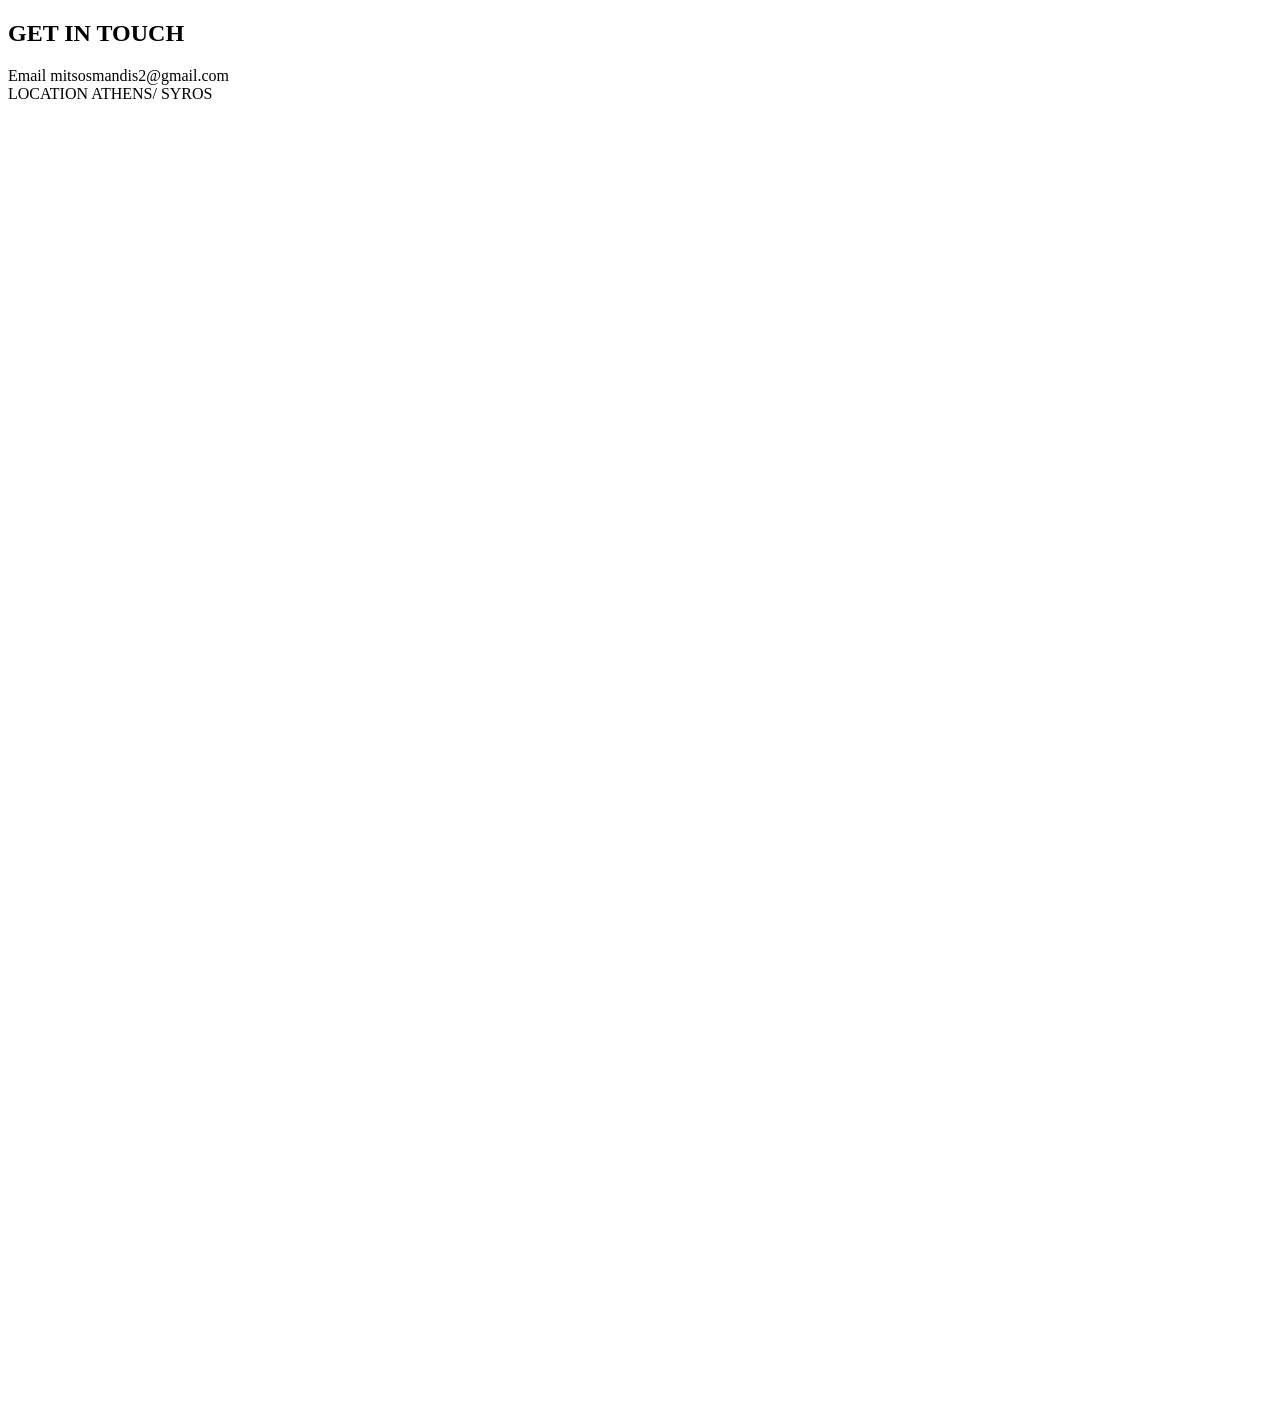
<file: contactsection.html>
<!DOCTYPE html >
<html lang= "en">
    <head>
        <meta charset="UTF-8">
        <title>Sailing Website DM SAILOR</title>
        <meta name="viewport" content="width=devise-width, initial-scale=1.0">

        <style>
            body {
               .bluemun-style {
      font-family: 'Playfair Display', serif;
      font-weight: 900;
      font-size: 100px;
      letter-spacing: 8px;
      color: #0947c2;
      text-transform: uppercase;
      text-align: center;
      text-shadow: 2px 2px 0px rgba(0,0,0,0.05);
    }
            }

            section {
                position: relative;
                width: 100%;
                height: 700px;
                object-fit: cover;
                
            }

            section img{

                position: absolute;
                top: 0;
                left: 0;
                width: 100%;
                height: 100%;
                object-fit: cover;
                z-index:-1;
            }
            .overlay {
                position: absolute;
                top: 0;
                left: 0;
                width: 100%;
                height: 100%;
                background: rgba(0,0,0,0.35);
            }

            .nav {
                position: absolute;
                top:40px;
                left: 30px;
                color: white;
                text-align: right;
                font-size: 18px;
                letter-spacing:2px;
            }
            .nav a {
                color: white;
                text-decoration: none;
                margin-left: 20px;
            }

            .title {
                position: absolute;
                right: 40px;
                top: 100px;
                color: white;
                text-align: right;
                max-width: 500px;
            }

            .title h1 {
                font-size: 100px;
                margin: 0;
                line-height: 1.1;
                text-transform: uppercase;
            }

            .desc-left {
                position: absolute;
                left: 70px;
                bottom:150px;
                color: white;
                max-width: 480px;
            }

            .desc-right {
                position: absolute;
                right: 30px;
                bottom:50px;
                color: rgb(208, 210, 214);
                max-width: 450px;
            }

            .button {
                display: inline-block;
                margin-top:25px;
                padding: 12px 30px;
                border: 1px solid white;
                color: white;
                text-decoration: none;
            }
            
        </style>
        <title>CONTACT SECTION</title>
        </head>

        <body>

            <div class="conteiner">
                <main class="row">
                    

                    <!--LEFT SECTION-->



                    <section class="col left">

                        <div class="contactTitle">
                            <h2> GET IN TOUCH</h2>
                            <p></p>
                        </div>

                        <div class="CONTACT INFO">

                            <div class="iconGroup">
                                <div class="icon">
                                    <i class="fa-solid fa-phone"></i>
                                </div>
                                <div class="details">
                                    <span>Email</span>
                                    <span>mitsosmandis2@gmail.com</span>
    
                                </div>
                            </div>

                            <div class="iconGroup">
                                <div class="icon">
                                    <i class="fa-solid fa-phone"></i>
                                </div>
                                <div class="details">
                                    <span>LOCATION</span>
                                    <span>ATHENS/ SYROS</span>
    
                                </div>
                            </div>


                        </div>

                        <div class="SOCIAL MEDIA">

                            <a href="#"><i class="fa-brands fa-instagram"></i></a>
                            <a href="#"><i class="fa-brands fa-linkedin"></i></a>
                        </div>


                    </section>

                    <!--LEFT SECTION ENDS-->

                    <!--RIGHT SECTION -->

                    <section class="col right"></section>

                    <!--RIGHT SECTION ENDS-->



                </main>
            </div>
        </body>
        </html>
</file>
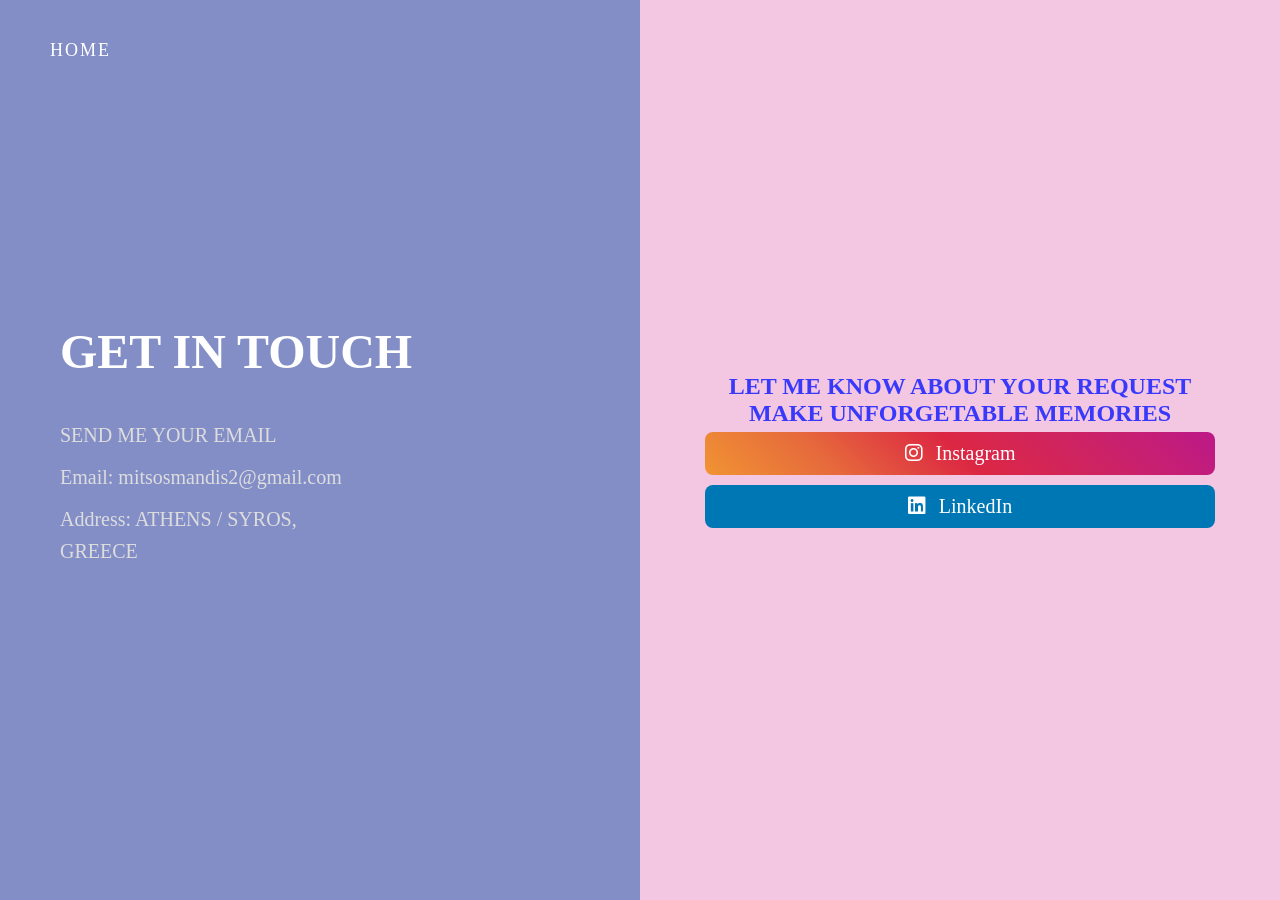
<file: contactsection.html.html>
<!DOCTYPE html>
<html lang="en">
<head>
<meta charset="UTF-8">
<meta name="viewport" content="width=device-width, initial-scale=1.0">
<link rel="stylesheet" href="https://cdnjs.cloudflare.com/ajax/libs/font-awesome/6.5.0/css/all.min.css">
<title>Contact Section</title>

<style>
* {
    margin: 0;
    padding: 0;
    box-sizing: border-box;
    
}

.overlay {
                position: absolute;
                top: 0;
                left: 0;
                width: 100%;
                height: 100%;
                background: rgba(0,0,0,0.45);
            }

 body {
               .bluemun-style {
      font-family: 'Playfair Display', serif;
      font-weight: 900;
      font-size: 200px;
      letter-spacing: 8px;
      color: #0947c2;
      text-transform: uppercase;
      text-align: center;
      text-shadow: 2px 2px 0px rgba(0,0,0,0.05);
    }
            }
.social-btn {
  display: inline-block;
  padding: 10px 15px;
  margin: 5px;
  color: white;
  text-decoration: none;
  border-radius: 8px;
  font-size: 20px;
  transition: 0.3s;
  text-align:center;
}

.social-btn i {
  margin-right: 8px;
}

/* Instagram gradient */
.instagram {
  background: linear-gradient(45deg, #f09433, #e6683c, #dc2743, #cc2366, #bc1888);
}

/* LinkedIn blue */
.linkedin {
  background: #0077b5;
}

/* Hover effect */
.social-btn:hover {
  opacity: 0.8;
}

/* SECTION */
.contact-section {
    display: flex;
    min-height: 100vh;
}

/* LEFT SIDE */
.contact-left {
    flex: 1;
    background: rgb(131, 142, 199);
    color: #fff;
    padding: 60px;
    display: flex;
    flex-direction: column;
    justify-content: center;
}

.contact-left h1 {
    font-size: 48px;
    margin-bottom: 20px;
}

.contact-left p {
    color: #bbb;
    margin-bottom: 30px;
    line-height: 1.6;
    font-size: 20px;
}

.contact-info {
    margin-top: 20px;
}

.contact-info p {
    margin-bottom: 10px;
    color: #ddd;
}

/* RIGHT SIDE */
.contact-right {
    flex: 1;
    background: #f3c7e2;
    padding: 60px;
    display: flex;
    flex-direction: column;
    justify-content: center;
}

form {
    max-width: 400px;
}

.input-group {
    margin-bottom: 20px;
}

input, textarea {
    width: 100%;
    padding: 12px;
    border: none;
    border-bottom: 1px solid #999;
    background: transparent;
    outline: none;
}

textarea {
    resize: none;
    height: 100px;
}

button {
    background: #111;
    color: #fff;
    padding: 12px 30px;
    border: none;
    cursor: pointer;
    transition: 0.3s;
}

button:hover {
    background: #333;
}

/* RESPONSIVE */
@media (max-width: 768px) {
    .contact-section {
        flex-direction: column;
    }
}

 .nav {
                position: absolute;
                top:40px;
                left: 30px;
                color: white;
                text-align: right;
                font-size: 18px;
                letter-spacing:2px;
            }
            .nav a {
                color: white;
                text-decoration: none;
                margin-left: 20px;
            }
</style>
</head>

<body>

<section class="contact-section">
    <div class="nav">
                
                <a href="index.html">HOME</a>

                </div>


    <!-- LEFT -->
    <div class="contact-left">
        
        <h1>GET IN TOUCH</h1>
        

        <div class="contact-info">
            <p>SEND ME YOUR EMAIL</p>
            <p>Email: mitsosmandis2@gmail.com</p>
            
            <p>Address: ATHENS / SYROS,<BR>GREECE</p>
        </div>
    </div>

    <!-- RIGHT -->
    <div class="contact-right">
         <h1 style="color: rgb(57, 57, 252);text-align:center;margin-top:5px;">LET ME KNOW ABOUT YOUR REQUEST<BR>MAKE UNFORGETABLE MEMORIES</h1>

        <a href="https://www.instagram.com/mitcos.m/" class="social-btn instagram" target="_blank">
  <i class="fab fa-instagram"></i> Instagram
</a>

<a href="www.linkedin.com/in/
dmsailor-4aab7a336
" class="social-btn linkedin" target="_blank">
  <i class="fab fa-linkedin"></i> LinkedIn
</a>
        

</section>

</body>
</html>
</file>
